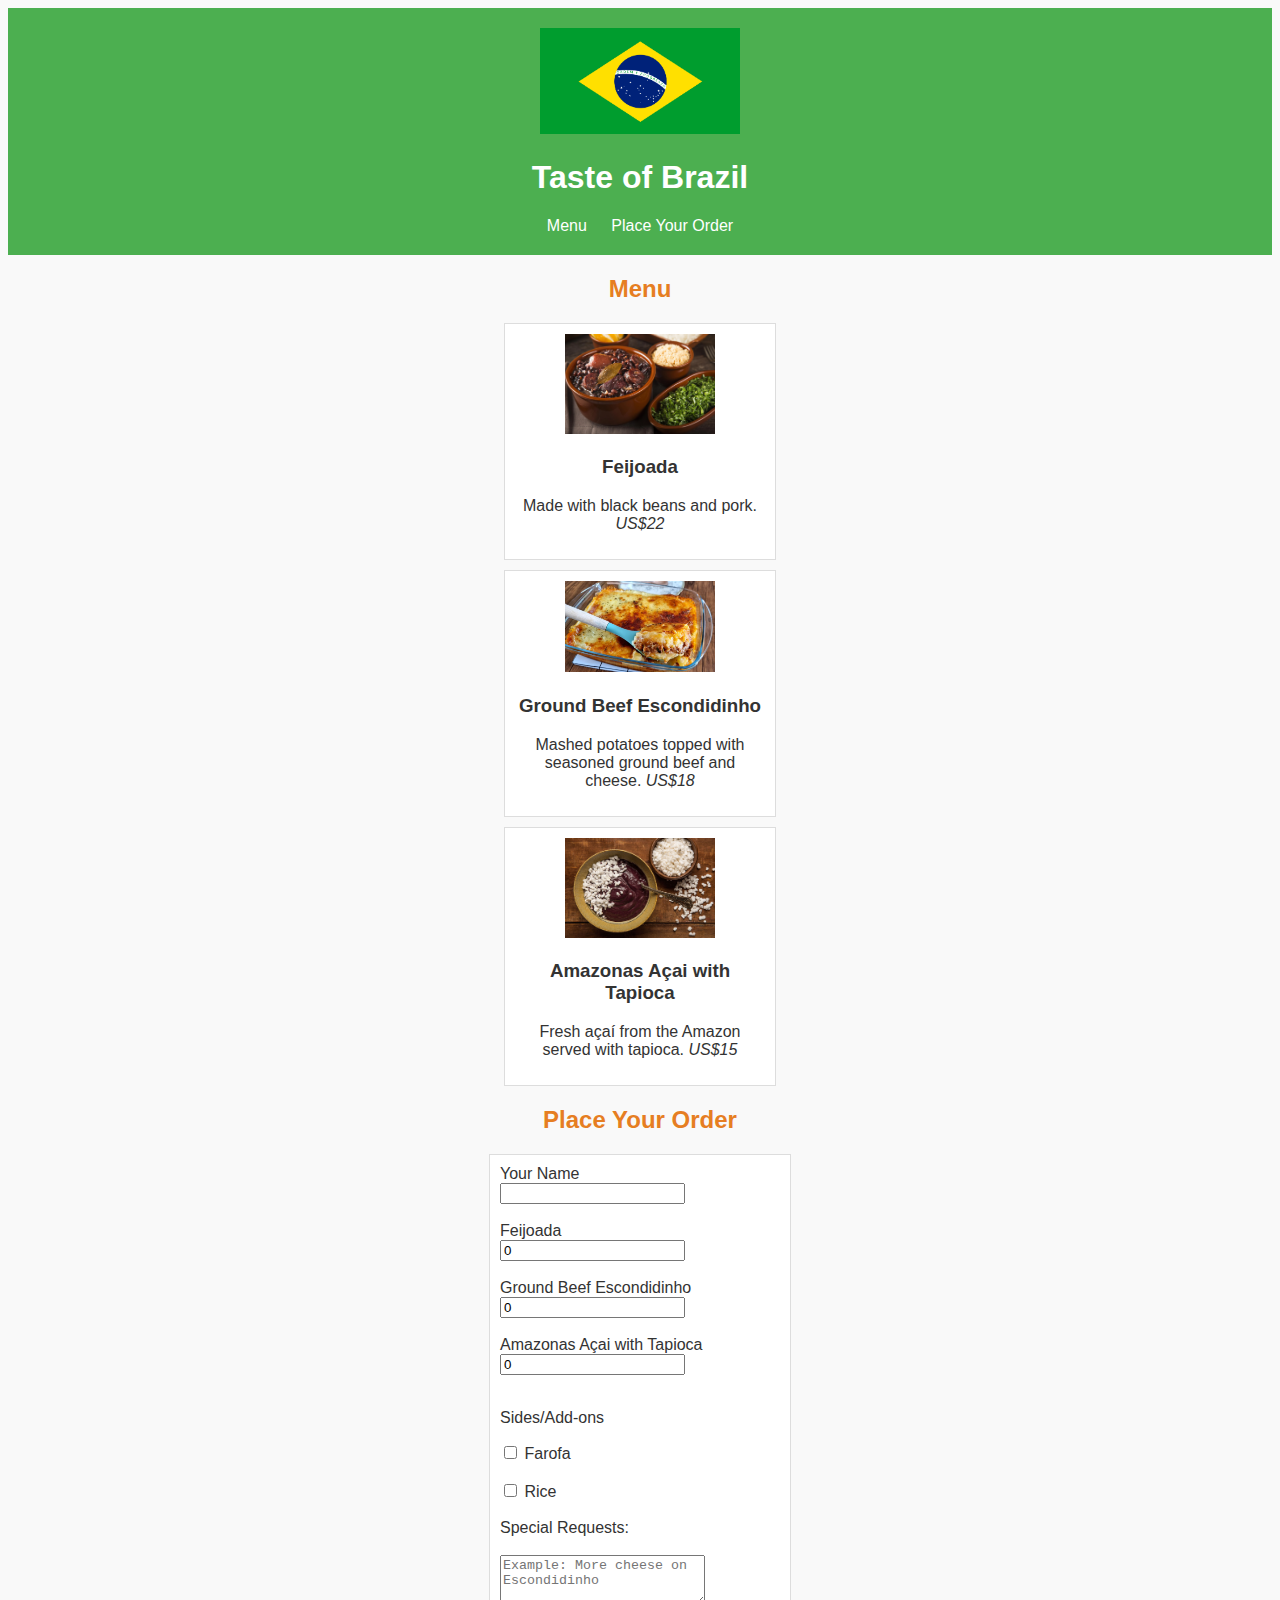
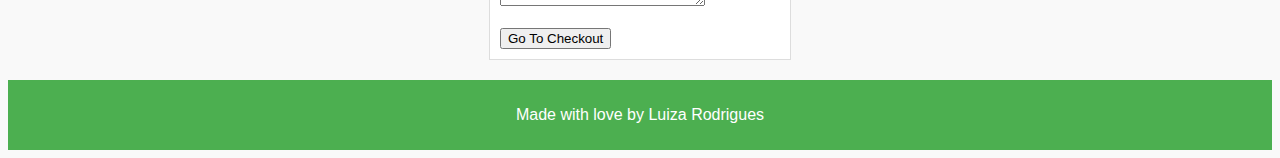
<file: index.html>
<!DOCTYPE html>
<html lang="en">
<head>
  <meta charset="UTF-8">
  <meta name="viewport" content="width=device-width, initial-scale=1.0">
  <title>Restaurant</title>
  <style>
    body {
            background-color: #f9f9f9;
            color: #333;
            font-family: Arial, sans-serif;
        }

        header {
            background-color: #4caf50;
            color: white;
            text-align: center;
            padding: 20px;
        }

        nav ul {
            list-style: none;
            margin: 0;
            padding: 0;
        }

        nav li {
            display: inline;
            margin: 0 10px;
        }

        nav a {
            color: white;
            text-decoration: none;
        }

        h2 {
            color: #e67e22;
            text-align: center;
        }

        article {
            background-color: white;
            border: 1px solid #ddd;
            width: 250px;
            padding: 10px;
            margin: 10px auto; /* centraliza */
            text-align: center;
        }

        article img {
            width: 150px;
        }

        form {
            background-color: white;
            border: 1px solid #ddd;
            width: 280px;
            margin: 20px auto;
            padding: 10px;
        }

        footer {
            background-color: #4caf50;
            color: white;
            text-align: center;
            padding: 10px;
            margin-top: 20px;
        }

  </style>
</head>
<body>
  <header>
    <img src="27017.jpg" id="header-img" alt="Bandeira do Brasil" width="200">
    <h1>Taste of Brazil</h1>
      <nav>
         <ul>
          <li><a href="#menu">Menu</a></li>
          <li><a href="#order-form">Place Your Order</a></li>
         </ul>
      </nav>
  </header>
  <main>
      <section id="menu">
      <h2>Menu</h2>
      <article>
        <img src="feijoada.png" alt="Feijoada">
        <h3>Feijoada</h3>
        <p>Made with black beans and pork. <i>US$22</i></p>
      </article>
     
      <article>
        <img src="escondidinho.png" alt="Ground Beef Escondidinho">
        <h3>Ground Beef Escondidinho</h3>
        <p>Mashed potatoes topped with seasoned ground beef and cheese. <i>US$18</i></p>
      </article>
      
      <article>
        <img src="açai.png" alt="Açai com Tapioca">
        <h3>Amazonas Açai with Tapioca</h3>
        <p>Fresh açaí from the Amazon served with tapioca. <i>US$15</i></p>
      </article>
      </section>
     
      <section id="order-form">
        <h2>Place Your Order</h2>
      <form action="#" method="post">
        <label for="name"> Your Name</label>
        <br>
        <input type="text" id="name" name="name" required>
        <br><br>
        <label for="feijoada">Feijoada</label>
        <br>
        <input type="number" id="feijoada" name="feijoada" min="0" value="0">
        <br><br>
        <label for="escondidinho">Ground Beef Escondidinho</label>
        <br>
        <input type="number" id="escondidinho" name="escondidinho" min="0" value="0">
        <br><br>
        <label for="acai">Amazonas Açai with Tapioca</label>
        <br>
        <input type="number" id="acai" name="acai" min="0" value="0">
        <br><br>

        <p>Sides/Add-ons</p>
        <input type="checkbox" id="farofa" name="sides" value="Farofa">
        <label for="farofa">Farofa</label>
        <br><br>
        <input type="checkbox" id="rice" name="sides" value="Rice">
        <label for="rice">Rice</label>
        <br><br>
         
        <label for="obs">Special Requests:</label>
        <br><br>
        <textarea id="obs" name="obs" cols="23" rows="3" placeholder="Example: More cheese on Escondidinho"></textarea>
        <br><br>

        <input type="submit" value="Go To Checkout">
      </form>
      </section>
  <footer>
    <p>Made with love by Luiza Rodrigues</p>
  </footer>

      
  
</body>
</html>
</file>
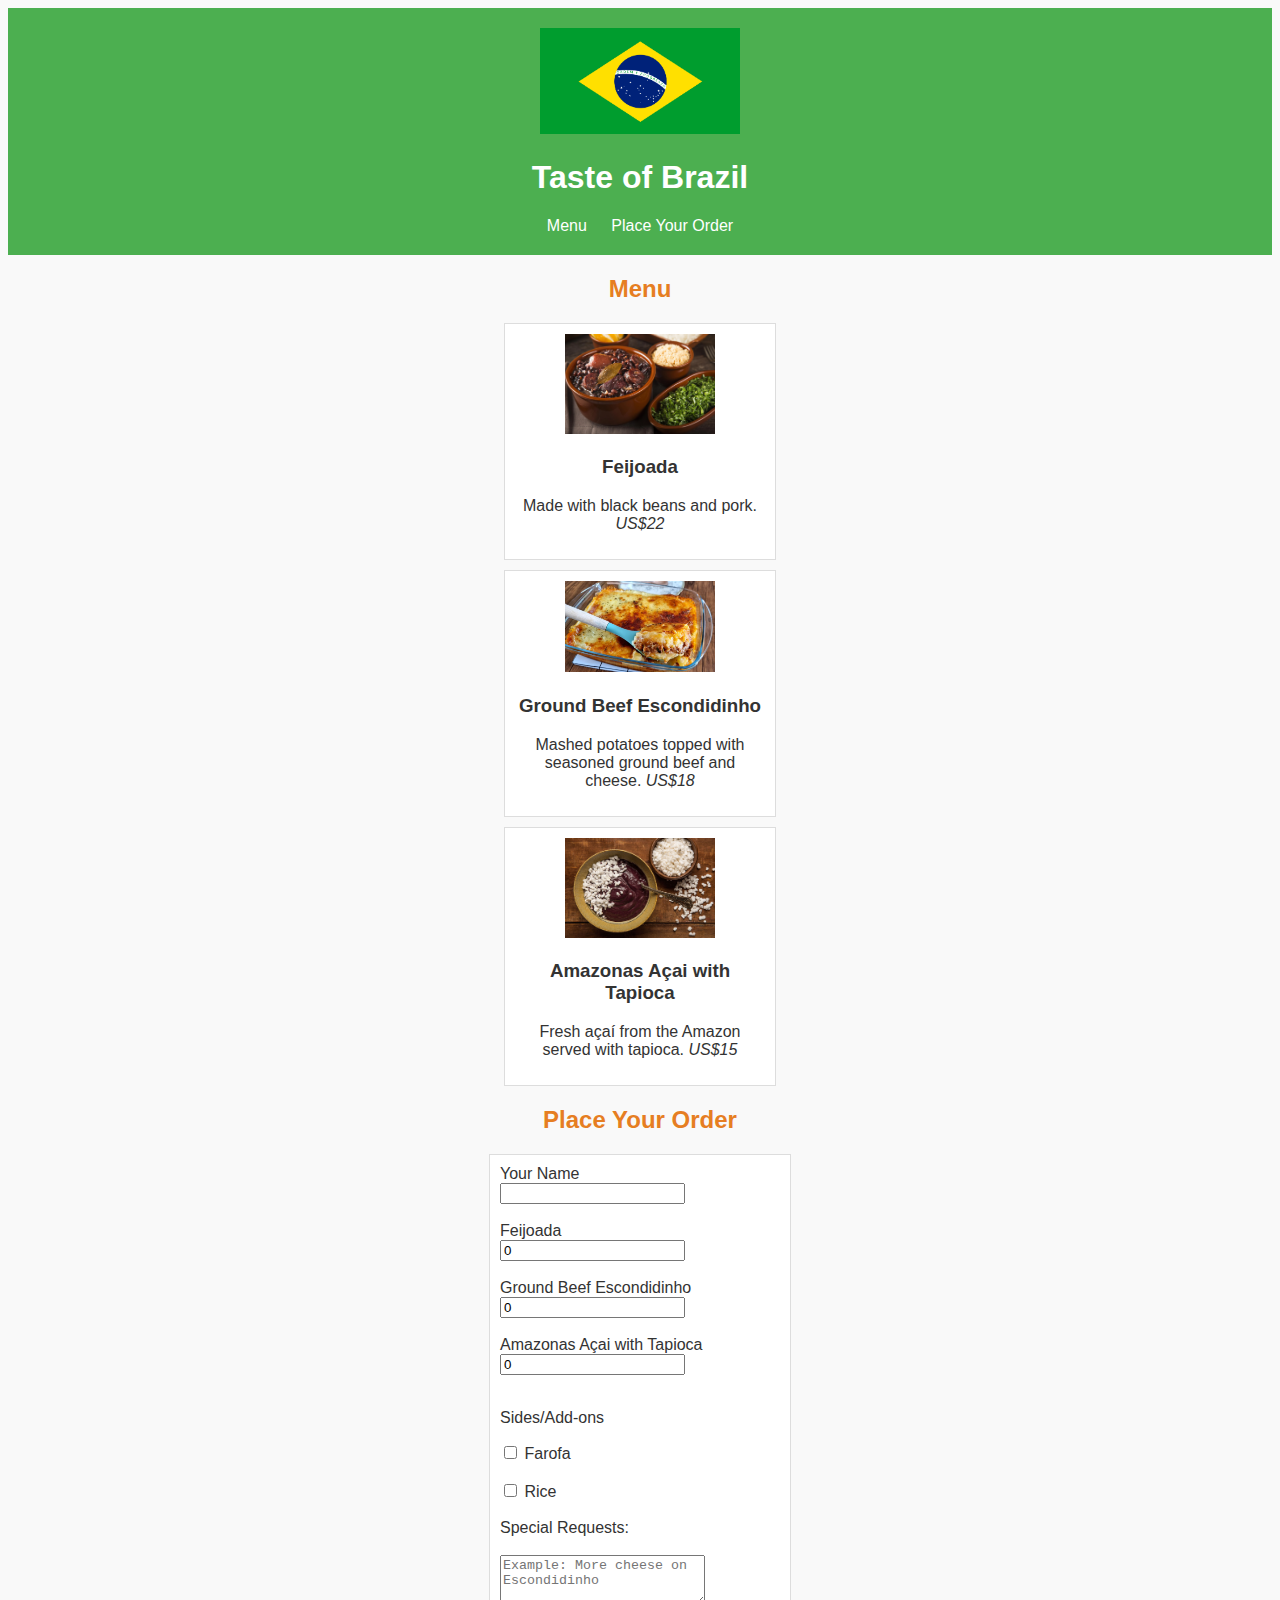
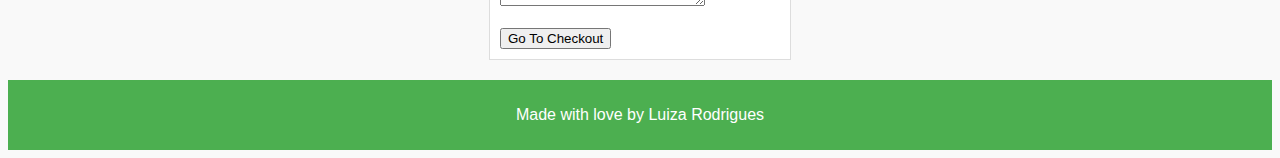
<file: Restaurant Menu/index.html>
<!DOCTYPE html>
<html lang="en">
<head>
  <meta charset="UTF-8">
  <meta name="viewport" content="width=device-width, initial-scale=1.0">
  <title>Restaurant</title>
  <style>
    body {
            background-color: #f9f9f9;
            color: #333;
            font-family: Arial, sans-serif;
        }

        header {
            background-color: #4caf50;
            color: white;
            text-align: center;
            padding: 20px;
        }

        nav ul {
            list-style: none;
            margin: 0;
            padding: 0;
        }

        nav li {
            display: inline;
            margin: 0 10px;
        }

        nav a {
            color: white;
            text-decoration: none;
        }

        h2 {
            color: #e67e22;
            text-align: center;
        }

        article {
            background-color: white;
            border: 1px solid #ddd;
            width: 250px;
            padding: 10px;
            margin: 10px auto; /* centraliza */
            text-align: center;
        }

        article img {
            width: 150px;
        }

        form {
            background-color: white;
            border: 1px solid #ddd;
            width: 280px;
            margin: 20px auto;
            padding: 10px;
        }

        footer {
            background-color: #4caf50;
            color: white;
            text-align: center;
            padding: 10px;
            margin-top: 20px;
        }

  </style>
</head>
<body>
  <header>
    <img src="27017.jpg" id="header-img" alt="Bandeira do Brasil" width="200">
    <h1>Taste of Brazil</h1>
      <nav>
         <ul>
          <li><a href="#menu">Menu</a></li>
          <li><a href="#order-form">Place Your Order</a></li>
         </ul>
      </nav>
  </header>
  <main>
      <section id="menu">
      <h2>Menu</h2>
      <article>
        <img src="feijoada.png" alt="Feijoada">
        <h3>Feijoada</h3>
        <p>Made with black beans and pork. <i>US$22</i></p>
      </article>
     
      <article>
        <img src="escondidinho.png" alt="Ground Beef Escondidinho">
        <h3>Ground Beef Escondidinho</h3>
        <p>Mashed potatoes topped with seasoned ground beef and cheese. <i>US$18</i></p>
      </article>
      
      <article>
        <img src="açai.png" alt="Açai com Tapioca">
        <h3>Amazonas Açai with Tapioca</h3>
        <p>Fresh açaí from the Amazon served with tapioca. <i>US$15</i></p>
      </article>
      </section>
     
      <section id="order-form">
        <h2>Place Your Order</h2>
      <form action="#" method="post">
        <label for="name"> Your Name</label>
        <br>
        <input type="text" id="name" name="name" required>
        <br><br>
        <label for="feijoada">Feijoada</label>
        <br>
        <input type="number" id="feijoada" name="feijoada" min="0" value="0">
        <br><br>
        <label for="escondidinho">Ground Beef Escondidinho</label>
        <br>
        <input type="number" id="escondidinho" name="escondidinho" min="0" value="0">
        <br><br>
        <label for="acai">Amazonas Açai with Tapioca</label>
        <br>
        <input type="number" id="acai" name="acai" min="0" value="0">
        <br><br>

        <p>Sides/Add-ons</p>
        <input type="checkbox" id="farofa" name="sides" value="Farofa">
        <label for="farofa">Farofa</label>
        <br><br>
        <input type="checkbox" id="rice" name="sides" value="Rice">
        <label for="rice">Rice</label>
        <br><br>
         
        <label for="obs">Special Requests:</label>
        <br><br>
        <textarea id="obs" name="obs" cols="23" rows="3" placeholder="Example: More cheese on Escondidinho"></textarea>
        <br><br>

        <input type="submit" value="Go To Checkout">
      </form>
      </section>
  <footer>
    <p>Made with love by Luiza Rodrigues</p>
  </footer>

      
  
</body>
</html>
</file>
